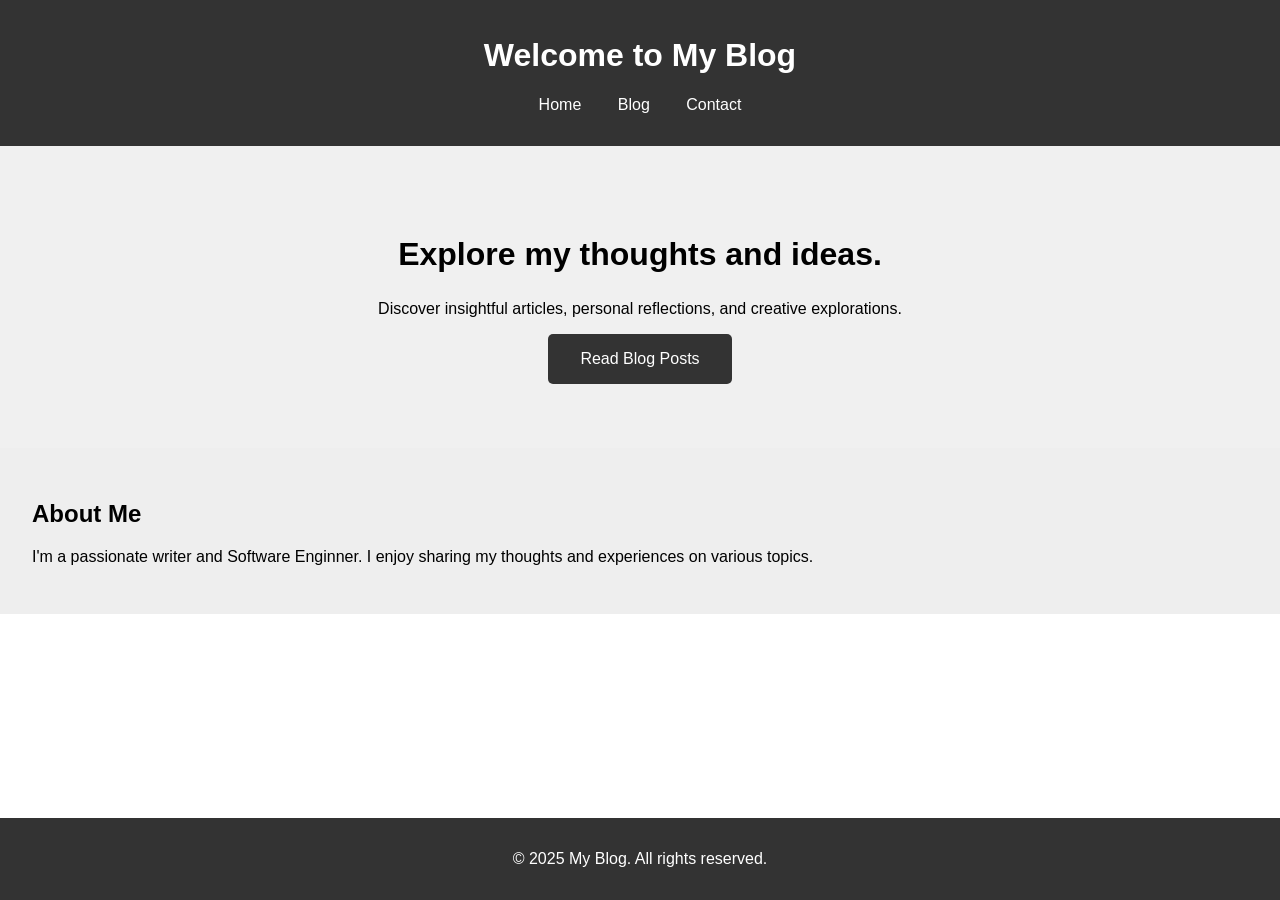
<file: src/index.html>
<!DOCTYPE html>
<html lang="en">
<head>
    <meta charset="UTF-8">
    <meta name="viewport" content="width=device-width, initial-scale=1.0">
    <title>My Blog - Home</title>
    <link rel="stylesheet" href="../styles/index.css"> 
</head>
<body>

    <header>
        <h1>Welcome to My Blog</h1>
        <nav>
            <ul>
                <li><a href="index.html">Home</a></li> 
                <li><a href="blog.html">Blog</a></li>
                <li><a href="contact.html">Contact</a></li>
            </ul>
        </nav>
    </header>

    <main>
        <section id="hero">
            <h2>Explore my thoughts and ideas.</h2>
            <p>Discover insightful articles, personal reflections, and creative explorations.</p>
            <a href="blog.html" class="btn">Read Blog Posts</a>
        </section>

        <section id="about">
            <h2>About Me</h2>
            <p>I'm a passionate writer and Software Enginner. I enjoy sharing my thoughts and experiences on various topics.</p>
        </section>
    </main>

    <footer>
        <p>&copy; 2025 My Blog. All rights reserved.</p>
    </footer>

</body>
</html>
</file>
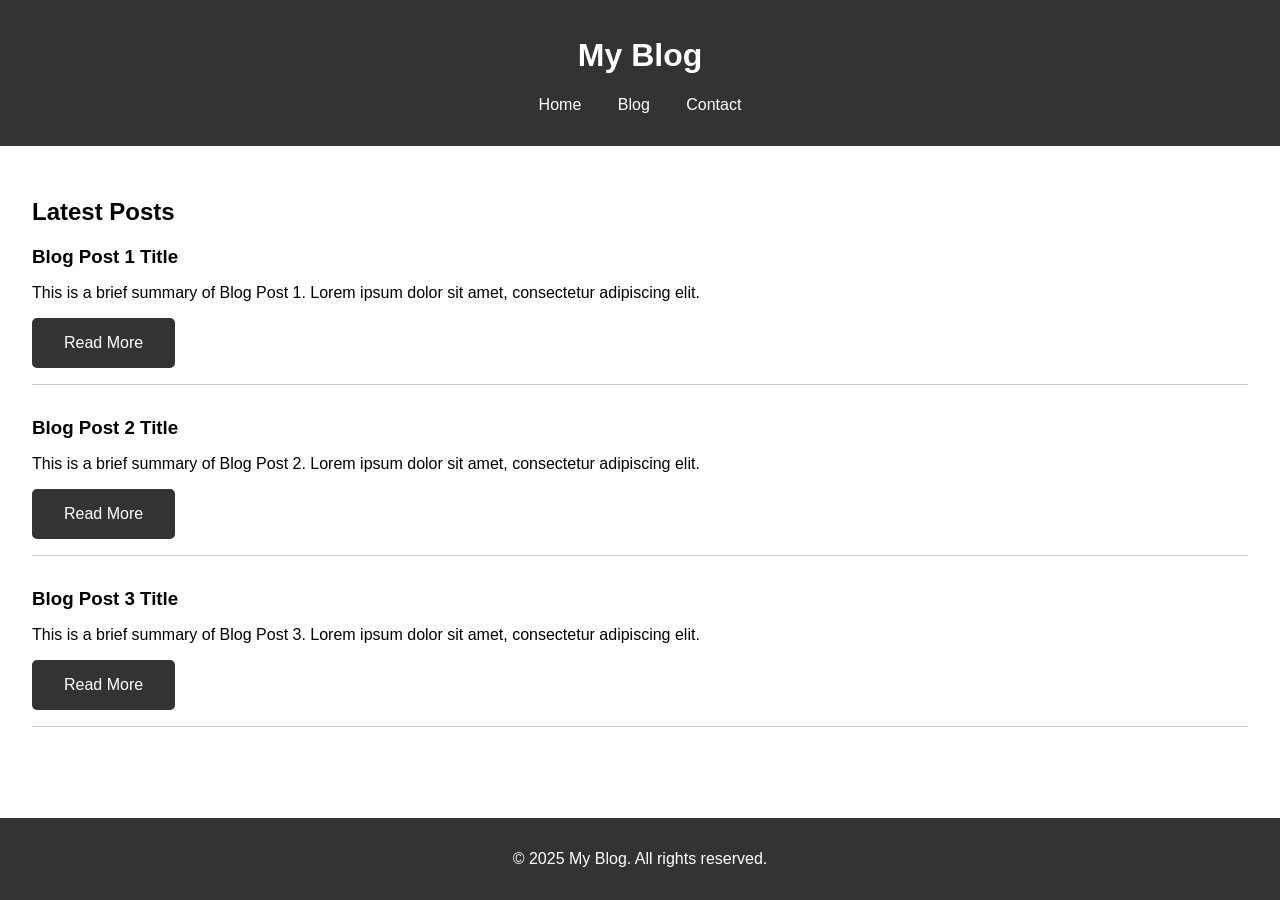
<file: src/blog.html>
<!DOCTYPE html>
<html lang="en">
<head>
    <meta charset="UTF-8">
    <meta name="viewport" content="width=device-width, initial-scale=1.0">
    <title>My Blog - Blog Posts</title>
    <link rel="stylesheet" href="../styles/blog.css"> 
</head>
<body>

    <header>
        <h1>My Blog</h1>
        <nav>
            <ul>
                <li><a href="index.html">Home</a></li> 
                <li><a href="blog.html">Blog</a></li>
                <li><a href="contact.html">Contact</a></li>
            </ul>
        </nav>
    </header>

    <main>
        <section id="blog-posts">
            <h2>Latest Posts</h2>
            <article>
                <h3>Blog Post 1 Title</h3>
                <p>This is a brief summary of Blog Post 1. Lorem ipsum dolor sit amet, consectetur adipiscing elit.</p>
                <a href="#" class="btn">Read More</a>
            </article>

            <article>
                <h3>Blog Post 2 Title</h3>
                <p>This is a brief summary of Blog Post 2. Lorem ipsum dolor sit amet, consectetur adipiscing elit.</p>
                <a href="#" class="btn">Read More</a>
            </article>

            <article>
                <h3>Blog Post 3 Title</h3>
                <p>This is a brief summary of Blog Post 3. Lorem ipsum dolor sit amet, consectetur adipiscing elit.</p>
                <a href="#" class="btn">Read More</a>
            </article>
        </section>
    </main>

    <footer>
        <p>&copy; 2025 My Blog. All rights reserved.</p>
    </footer>

</body>
</html>
</file>
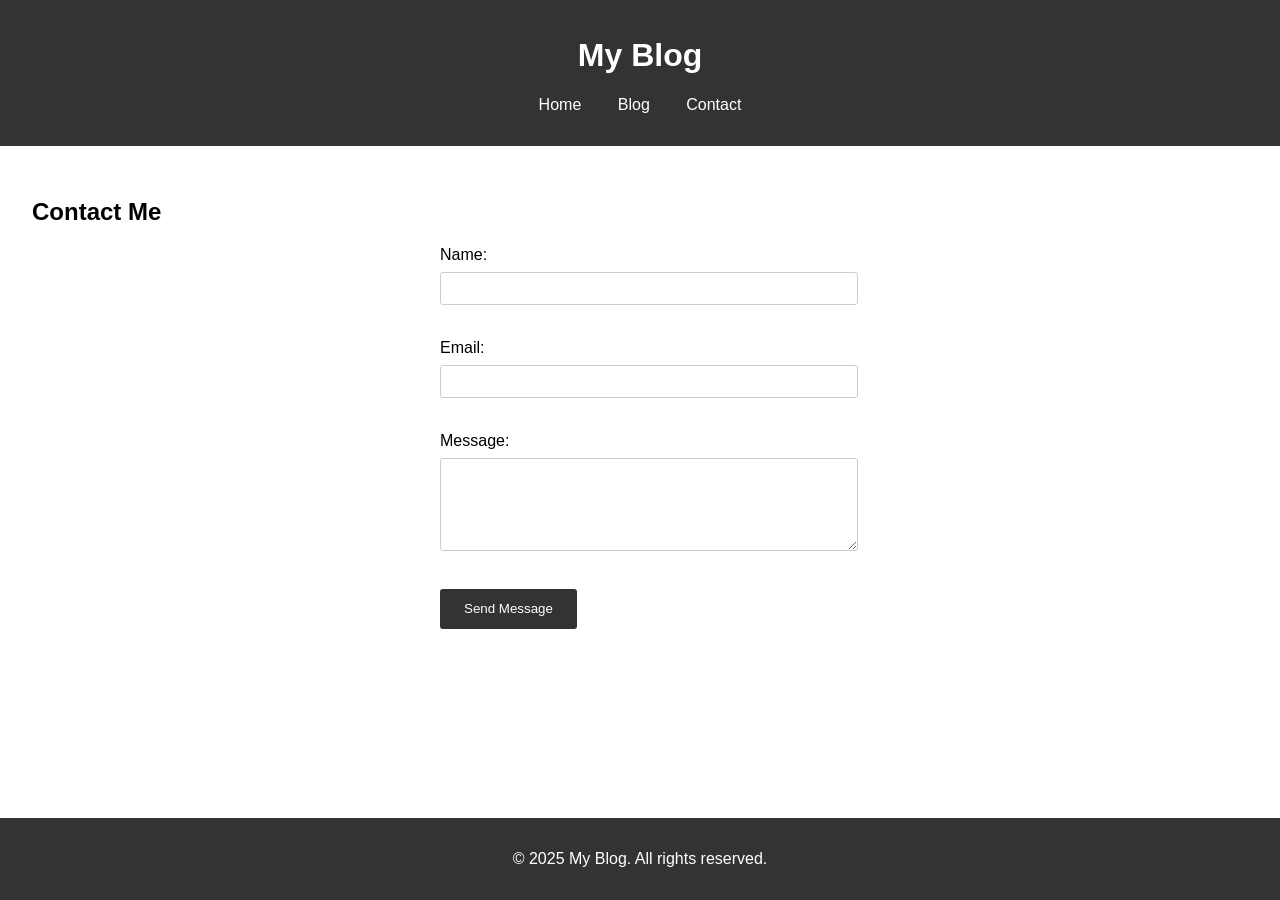
<file: src/contact.html>
<!DOCTYPE html>
<html lang="en">
<head>
    <meta charset="UTF-8">
    <meta name="viewport" content="width=device-width, initial-scale=1.0">
    <title>My Blog - Contact</title>
    <link rel="stylesheet" href="../styles/contact.css"> 
</head>
<body>

    <header>
        <h1>My Blog</h1>
        <nav>
            <ul>
                <li><a href="index.html">Home</a></li> 
                <li><a href="blog.html">Blog</a></li>
                <li><a href="contact.html">Contact</a></li>
            </ul>
        </nav>
    </header>

    <main>
        <section id="contact-form">
            <h2>Contact Me</h2>
            <form>
                <label for="name">Name:</label>
                <input type="text" id="name" name="name" required><br><br>

                <label for="email">Email:</label>
                <input type="email" id="email" name="email" required><br><br>

                <label for="message">Message:</label>
                <textarea id="message" name="message" rows="5" required></textarea><br><br>

                <button type="submit">Send Message</button>
            </form>
        </section>
    </main>

    <footer>
        <p>&copy; 2025 My Blog. All rights reserved.</p>
    </footer>

</body>
</html>
</file>
<file: styles/index.css>
body {
    font-family: sans-serif;
    margin: 0;
    padding: 0;
}

header {
    background-color: #333;
    color: #fff;
    padding: 1rem 0;
    text-align: center;
}

nav ul {
    list-style: none;
    padding: 0;
}

nav ul li {
    display: inline-block;
    margin: 0 1rem;
}

nav a {
    color: #fff;
    text-decoration: none;
}

#hero {
    background-color: #f0f0f0;
    text-align: center;
    padding: 4rem 0;
}

#hero h2 {
    font-size: 2rem;
}

.btn {
    display: inline-block;
    background-color: #333;
    color: #fff;
    padding: 1rem 2rem;
    text-decoration: none;
    border-radius: 5px;
}

#about {
    padding: 2rem;
    background-color: #eee;
}

footer {
    background-color: #333;
    color: #fff;
    text-align: center;
    padding: 1rem 0;
    position: fixed;
    bottom: 0;
    width: 100%;
}
</file>
<file: styles/blog.css>
body {
    font-family: sans-serif;
    margin: 0;
    padding: 0;
}

header {
    background-color: #333;
    color: #fff;
    padding: 1rem 0;
    text-align: center;
}

nav ul {
    list-style: none;
    padding: 0;
}

nav ul li {
    display: inline-block;
    margin: 0 1rem;
}

nav a {
    color: #fff;
    text-decoration: none;
}

#blog-posts {
    padding: 2rem;
}

article {
    border-bottom: 1px solid #ccc;
    margin-bottom: 2rem;
    padding-bottom: 1rem;
}

article h3 {
    margin-bottom: 1rem;
}

.btn {
    display: inline-block;
    background-color: #333;
    color: #fff;
    padding: 1rem 2rem;
    text-decoration: none;
    border-radius: 5px;
}

footer {
    background-color: #333;
    color: #fff;
    text-align: center;
    padding: 1rem 0;
    position: fixed;
    bottom: 0;
    width: 100%;
}
</file>
<file: styles/contact.css>
body {
    font-family: sans-serif;
    margin: 0;
    padding: 0;
}

header {
    background-color: #333;
    color: #fff;
    padding: 1rem 0;
    text-align: center;
}

nav ul {
    list-style: none;
    padding: 0;
}

nav ul li {
    display: inline-block;
    margin: 0 1rem;
}

nav a {
    color: #fff;
    text-decoration: none;
}

#contact-form {
    padding: 2rem;
}

form {
    max-width: 400px;
    margin: 0 auto;
}

label {
    display: block;
    margin-bottom: 0.5rem;
}

input[type="text"],
input[type="email"],
textarea {
    width: 100%;
    padding: 0.5rem;
    margin-bottom: 1rem;
    border: 1px solid #ccc;
    border-radius: 3px;
}

button {
    background-color: #333;
    color: #fff;
    padding: 0.8rem 1.5rem;
    border: none;
    border-radius: 3px;
    cursor: pointer;
}

footer {
    background-color: #333;
    color: #fff;
    text-align: center;
    padding: 1rem 0;
    position: fixed;
    bottom: 0;
    width: 100%;
}
</file>
